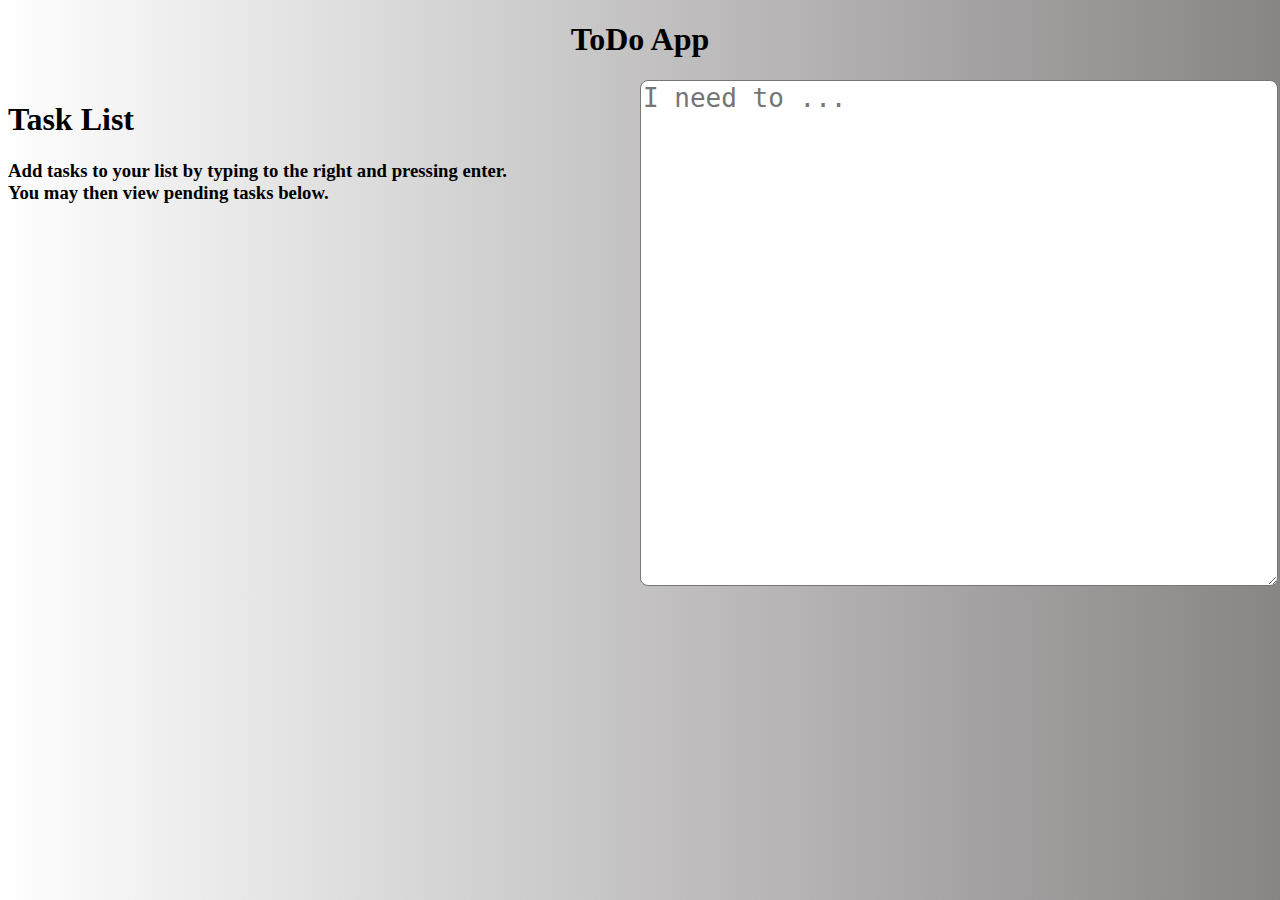
<file: index.html>
<!DOCTYPE html>
<html lang="en">
<head>
  <meta charset="UTF-8">
  <meta http-equiv="X-UA-Compatible" content="IE=edge">
  <meta name="viewport" content="width=device-width, initial-scale=1.0">
  <link rel="stylesheet" href="https://cdnjs.cloudflare.com/ajax/libs/font-awesome/4.7.0/css/font-awesome.min.css">
  <link rel="stylesheet" type="text/css" href="style.css"/>
  <title>todo app</title>
</head>
  
<body>
</body>
  
<script src= "jstodo.js"></script>

</html>
</file>
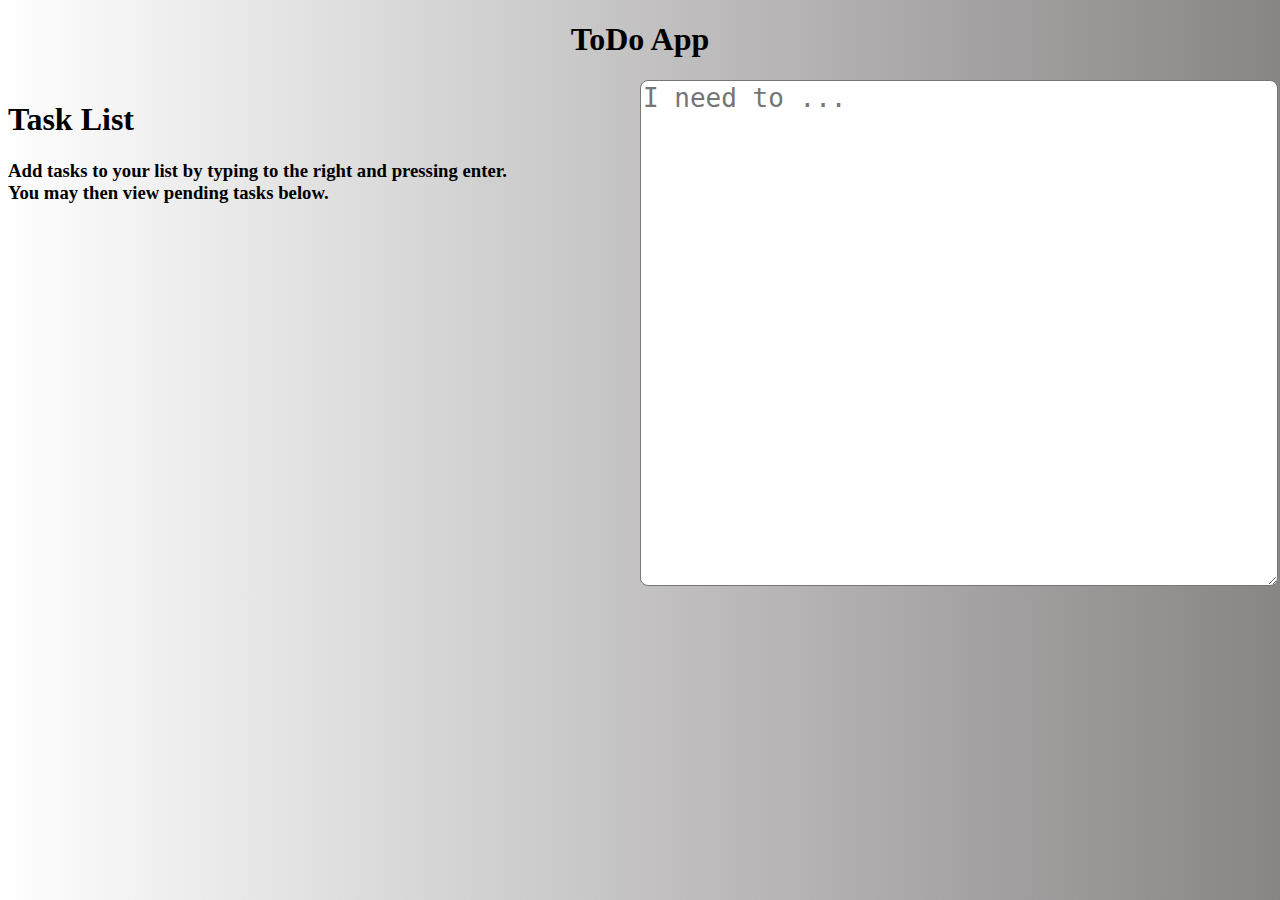
<file: todo.html>
<!DOCTYPE html>
<html lang="en">
<head>
  <meta charset="UTF-8">
  <meta http-equiv="X-UA-Compatible" content="IE=edge">
  <meta name="viewport" content="width=device-width, initial-scale=1.0">
  <link rel="stylesheet" href="https://cdnjs.cloudflare.com/ajax/libs/font-awesome/4.7.0/css/font-awesome.min.css">
  <link rel="stylesheet" type="text/css" href="style.css"/>
  <title>todo app</title>
</head>
<body>
</body>
<script src= "jstodo.js"></script>

</html>
</file>
<file: style.css>
body{
    background-image: linear-gradient(to right, rgba(255,0,0,0), rgb(136, 133, 133));
    font-family: cursive
  }
  #headTodo{
    text-align: center;
  }
  #div1{
    display: flex;
    height: 100%;
    margin: 0px;
    padding: 0px;
  }
  #leftdiv{
    flex: 1;
    height: 100%;
    width: 50%;
  }
  #rightdiv{
    flex: 1;
    height: 100%;
    width: 50%;
  }
  .textbox{
    height: 500px;
    width: 100%;
    border-radius: 0.5rem;
    font-size: xx-large;
  }
  
  .containerStyle{
    border : thin solid black;
    border-radius: 0.5rem;
    background-image: linear-gradient(to right, rgba(255,0,0,0), rgb(136, 133, 133));
    display: flex;
    justify-content: space-between;
    margin: 10px;
    text-align: center;
  }
  #checkbox{
      align-items:center;
  }
</file>
